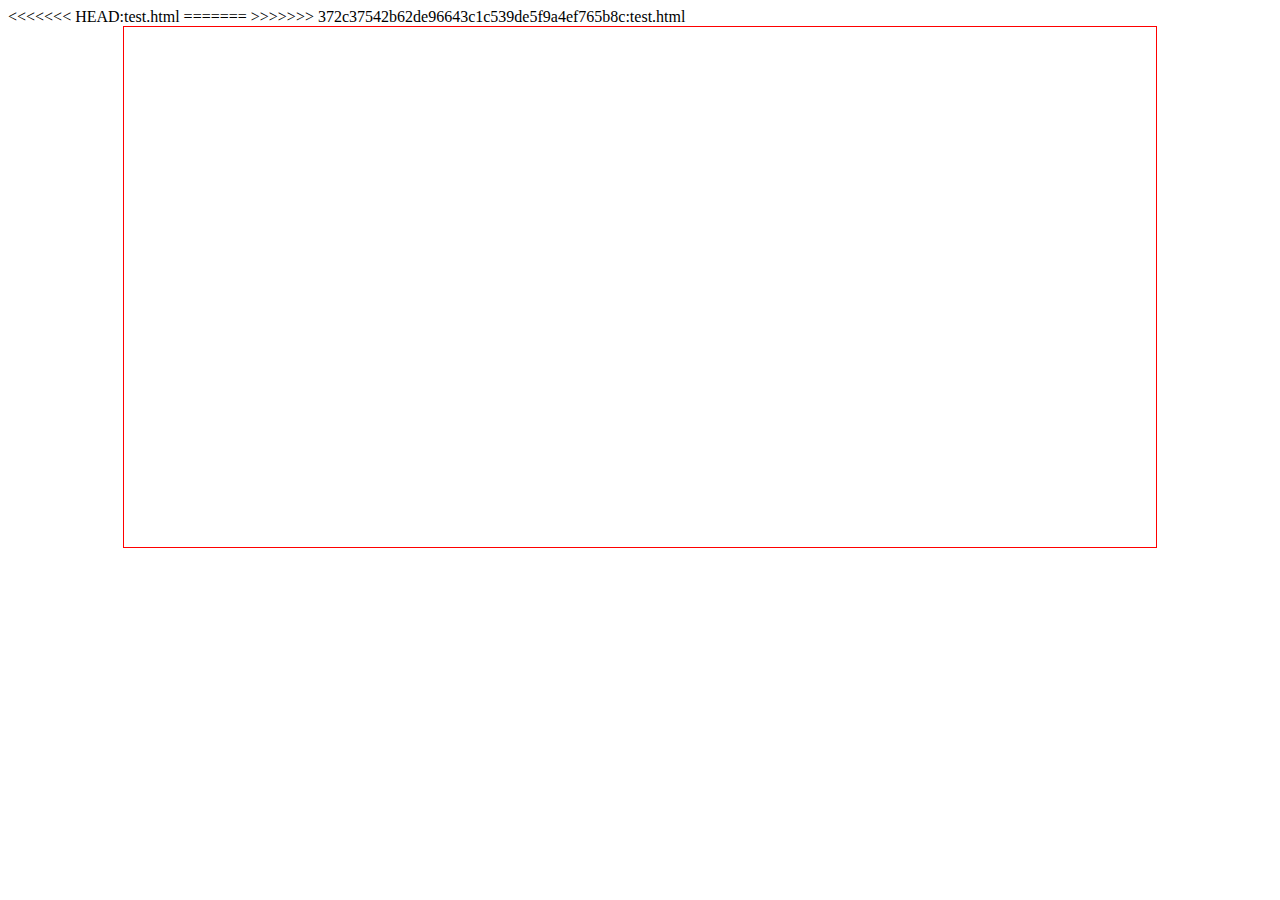
<file: vue/test.html>
<!DOCTYPE html>
<html>

<head>
	<meta charset="utf-8" />
<<<<<<< HEAD:test.html
	<link rel="icon" href="img/logo.png" />
=======
>>>>>>> 372c37542b62de96643c1c539de5f9a4ef765b8c:test.html
	<title>Test</title>
	<script type="text/javascript" src="js/vue.js"></script>
	<link rel="stylesheet" type="text/css" href="css/index.css" />
</head>

<body>
	<div id="container" class="center">
	</div>
</body>

</html>
</file>
<file: vue/css/index.css>
#container{
	width: 80%;
	height: 500px;
	border: 1px solid red;
	padding: 10px;
}
#flyWin{
	position: fixed;
	left: 90%;
	margin: 0.625rem;
}
h3{
	color:royalblue;
}
.center{
	margin: auto;
}
input{
	height: 30px;
	width: 200px;
	margin: 5px;
	padding: 3px;
	font-size: 18px;
}
input[type="text"]{
	border: 1px solid burlywood;
}
.selected{
	color: #FF0000;
}
li{
	width: auto;
}
</file>
